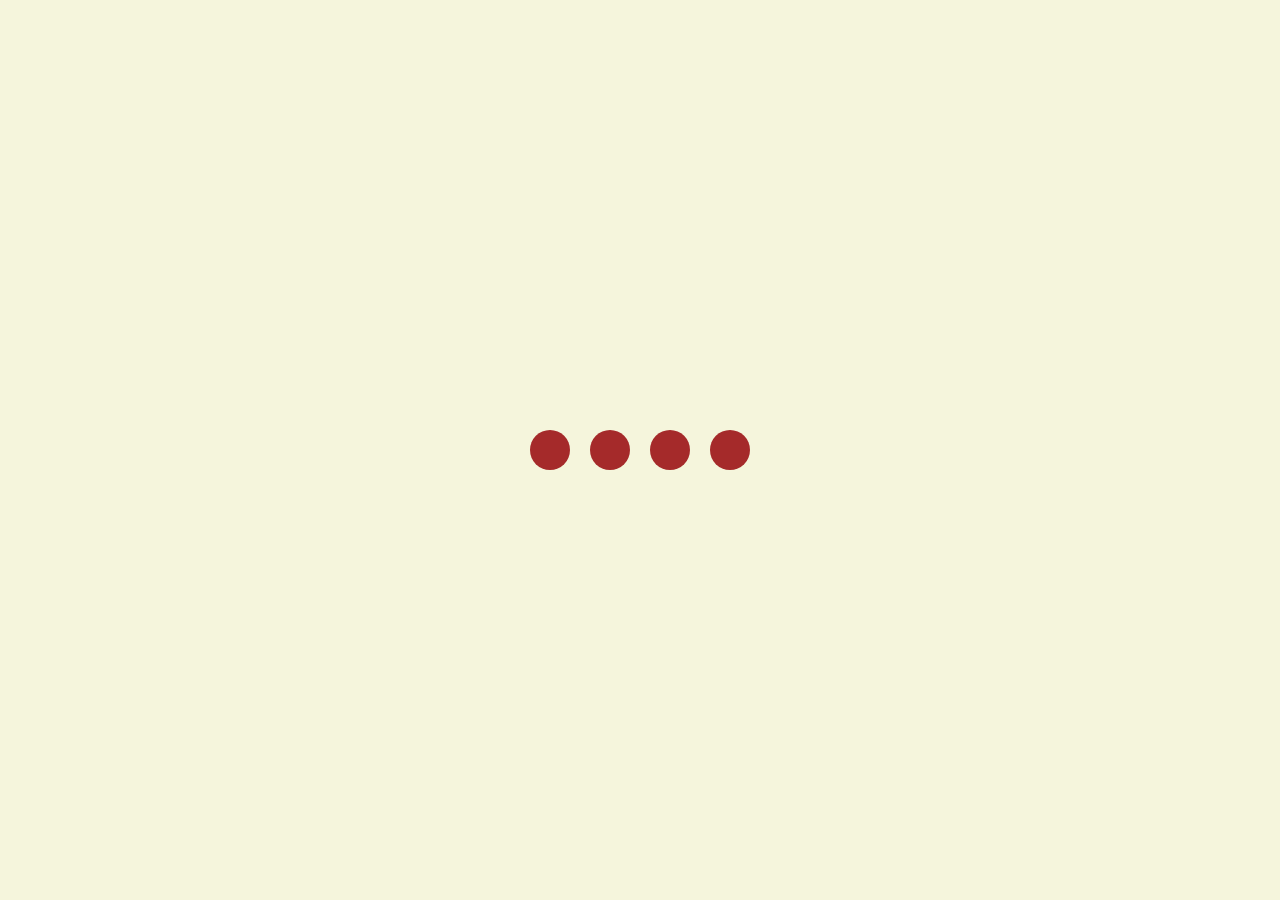
<file: animation/index.html>
<!DOCTYPE html>
<html lang="en">
<head>
    <meta charset="UTF-8">
    <meta name="viewport" content="width=device-width, initial-scale=1.0">
    <title>Animation</title>
    <link rel="stylesheet" href="style.css">
</head>
<body>
    <section class="wrapper">
        <div class="loader">
            <div class="loading one"></div>
            <div class="loading two"></div>
            <div class="loading three"></div>
            <div class="loading four"></div>
        </div>
    </section>
</body>
</html>
</file>
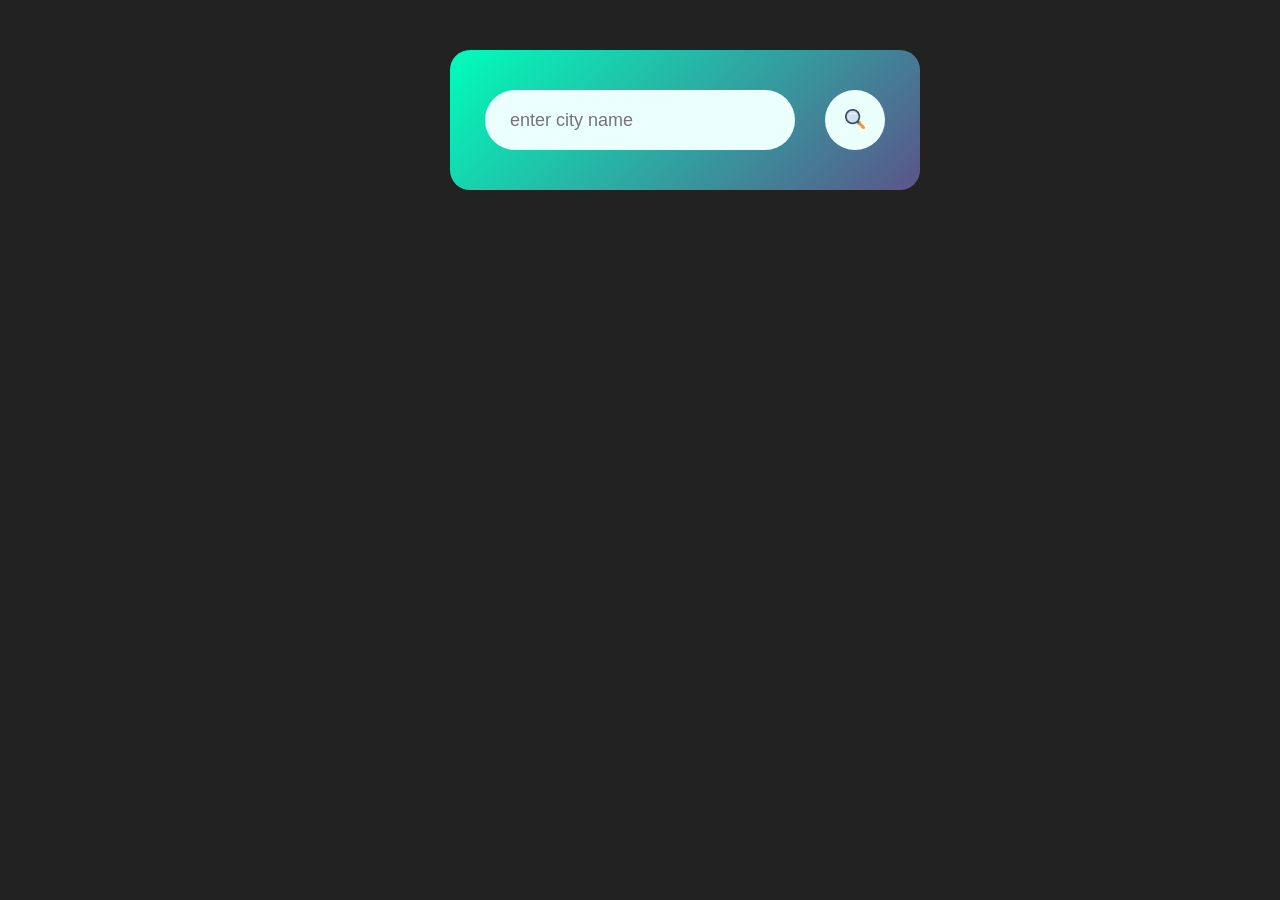
<file: huh-temp/index.html>
<!DOCTYPE html>
<html lang="en">
<head>
    <meta charset="UTF-8">
    <meta name="viewport" content="width=device-width, initial-scale=1.0">
    <title>Weather Application</title>
    <link rel="stylesheet" href="style.css">
</head>
<body>
  <div class="card">
    <div class="search">
        <input type="text" placeholder="enter city name" spellcheck="false">
        <button><img src="imagess/search.png" ></button>
    </div>
    <div class="error">
      <p><i>Invalid city name</i></p>
    </div>
    <div class="weather">
      <img src="imagess/rain.png" class="weather-icon">
      <h1 class="temp">22°C</h1>
      <h2 class="city">Kolkata</h2>
      <div class="details">
        <div class="col">
          <img src="imagess/humidity_7059131.png" class="details-humi-icon" >
          <div>
             <p class="humidity">60%</p>
             <p>Humidity</p>
          </div>
        </div>
        <div class="col">
          <img src="imagess/wind.png" class="details-wind-icon" >
          <div>
             <p class="wind">20km/hr</p>
             <p>Wind-speed</p>
          </div>
        </div>
      </div>
    </div>
  </div> 
  <script>
    const apiKey = "9429baedcb603a3f9a5f441efa5f4165";
    const apiUrl = "https://api.openweathermap.org/data/2.5/weather?&units=metric&q=";
   
    const searchBox = document.querySelector(".search input");
    const searchBtn = document.querySelector(".search button");
    const weatherIcon = document.querySelector(".weather-icon");
   
    async function checkWeather(city) {
      const response = await fetch(apiUrl + city + `&appid=${apiKey}`);
      
     if(response.status == 404){
      document.querySelector(".error").style.display = "block";
      document.querySelector(".weather").style.display = "none";
     } else {   
      var data = await response.json();
      


      document.querySelector(".city").innerHTML = data.name;
      document.querySelector(".temp").innerHTML = Math.round(data.main.temp)  + "°C";
      document.querySelector(".humidity").innerHTML = data.main.humidity + "%";
      document.querySelector(".wind").innerHTML = data.wind.speed + " km/hr";
     
      if(data.weather[0].main == "Clouds"){
          weatherIcon.src = "imagess/cloudy.png";
      }

      else if(data.weather[0].main == "Clear"){
        weatherIcon.src="imagess/clear.png";
      }


      else if(data.weather[0].main == "Rain"){
        weatherIcon.src= "imagess/rain.png";
      }
      
      else if(data.weather[0].main == "Drizzle"){
        weatherIcon.src= "imagess/mist.png";
      }

      else if(data.weather[0].main == "Mist"){
        weatherIcon.src = "imagess/foggy.png";
      }
     document.querySelector(".weather").style.display = "block";
     document.querySelector(".error").style.display = "none";
     }
   
    }

searchBtn.addEventListener("click", ()=>{
  checkWeather(searchBox.value);
})






 </script>
  
</body>
</html>
</file>
<file: animation/style.css>
*{
    margin: 0;
    padding: 0;
    box-sizing: border-box;
}


body{
    background: beige;
}

.wrapper {
    display: flex;
    justify-content: center;
    align-items: center;
    min-height: 100vh;
}


.wrapper .loader{
    display: flex;
    justify-content: space-evenly;
    padding: 0 20px;
}

.loader .loading{
    background: brown;
    width: 40px;
    height: 40px;
    border-radius: 50px;
    margin: 0 10px;
    animation: load 0.9s ease infinite;
}
.loader .loading.one{
    animation-delay: 0.2s;
}
.loader .loading.two{
    animation-delay: 0.3s;
}
.loader .loading.three{
    animation-delay: 0.4s;
}
.loader .loading.four{
    animation-delay: 0.5s;
}

@keyframes load {
    0%{
        width: 40px;
        height: 40px;

    }
    50% {
        width: 30px;
        height: 30px;
    }
    100% {
        width: 40px;
        height: 40px;
    }
}
</file>
<file: huh-temp/style.css>
*{
    margin: 0;
    padding:0;
    font-family: 'Poppins', sans-serif;
    box-sizing: border-box;
}
body{
    background: #222;
}

.card{
    width: 90%;
    max-width: 470px;
    background: linear-gradient(135deg, #00feba, #5b548a);
    color: #fff;
    margin:  50px 25px 25px 25px ;
    margin-left: 450px;
    border-radius: 20px;
    padding: 40px 35px;
}


.search{
    width: 100%;
    display: flex;
    align-items: center;
    justify-content: space-between;
}

.search input{
    border: 0;
    outline: 0;
    background: #ebfffc;
    color: #555;
    padding: 10px 25px;
    height: 60px;
    border-radius: 30px;
    flex: 1;
    margin-right: 30px;
    font-size: 18px;
}

.search button{
    border: 0;
    outline:0;
    background: #ebfffc;
    border-radius: 50%;
    cursor: pointer;
    height: 60px;
    width: 60px;
}

.search button img{
    width: 20px;
}

.weather-icon{
    height: 120px;
    width: 120px;
    align-items: center;
    margin-right: 30px;
    margin-left: 120px;
    margin-top: 30px;
}


.weather h1{
    align-items: center;
    margin-right: 30px;
    margin-left: 140px;
    font-size: 55px;
    font-weight: 500;
}

.weather h2{
    align-items: center;
    margin-right: 30px;
    margin-left: 130px;
    font-size: 35px;
    font-weight: 400px;
    margin-top: -10px;
}


.details{
    display: flex;
    align-items: center;
    justify-content: space-between;
    padding: 0 20px;
    margin-top: 50px;
}

.col{
    display: flex;
    align-items: center;
    text-align: left;
}

.col img{
    width: 40px;
    margin-right: 10px;
}

.humidity, .wind{
    font-size: 28px;
    margin-top: -6px;
}

.weather{
    display: none;
}
.error{
    text-align:left;
    margin-left: 10px;
    margin-top: 10px;
    font-size: 14px;
    display: none;
}
</file>
